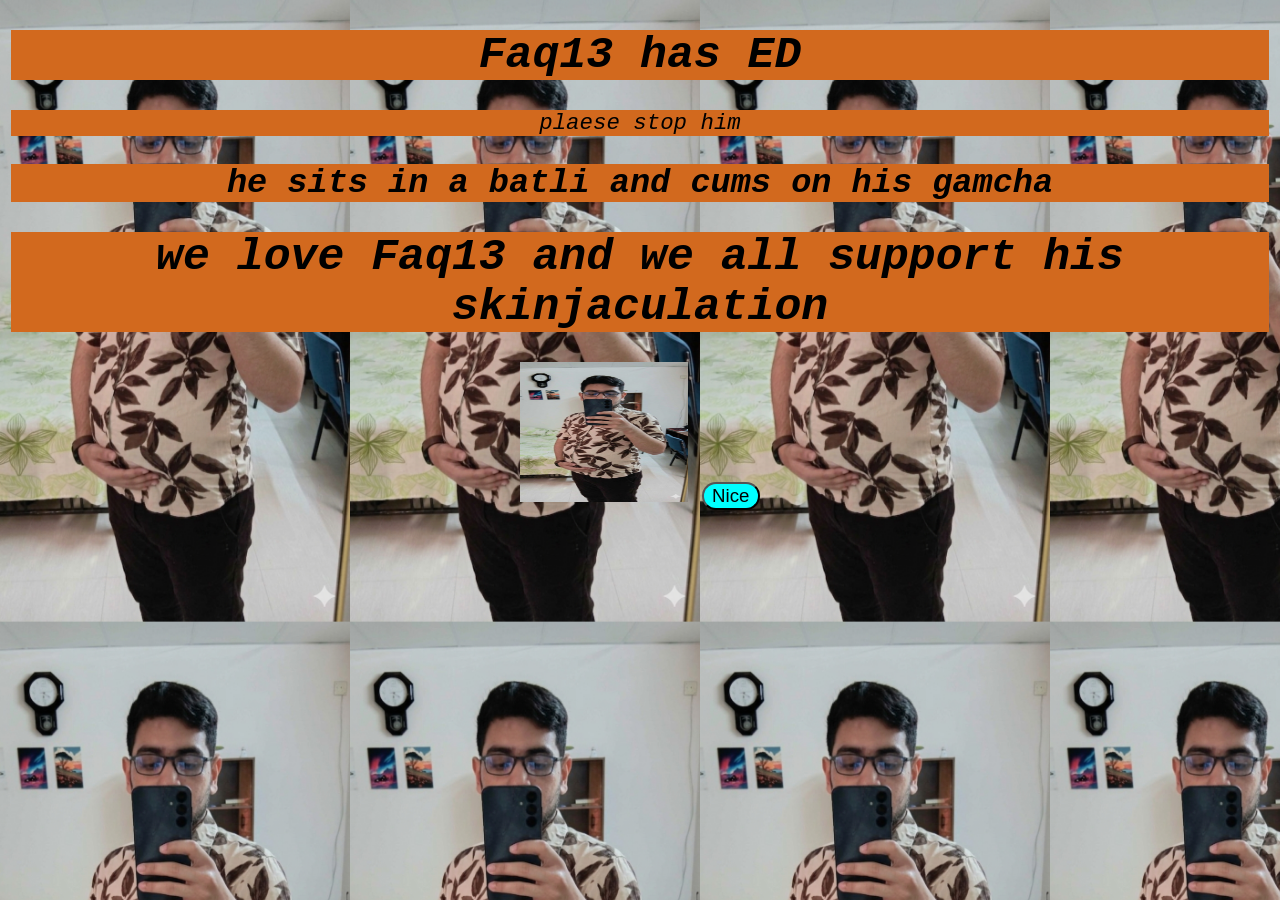
<file: index.html>
<!doctype html>
<html lang="en">
  <head>
    <meta charset="UTF-8" />
    <meta name="viewport" content="width=device-width, initial-scale=1.0" />
    <title>Udin</title>
    <link rel="stylesheet" href="udin.css" />
  </head>
  <body>
    <h1>Faq13 has ED</h1>
    <p>plaese stop him</p>
    <h2>he sits in a batli and cums on his gamcha</h2>
    <h1>we love Faq13 and we all support his skinjaculation</h1>
    <img src="/1774383687750.png" alt="" class="pasa" />
    <button type="button">Nice</button>
  </body>
</html>
</file>
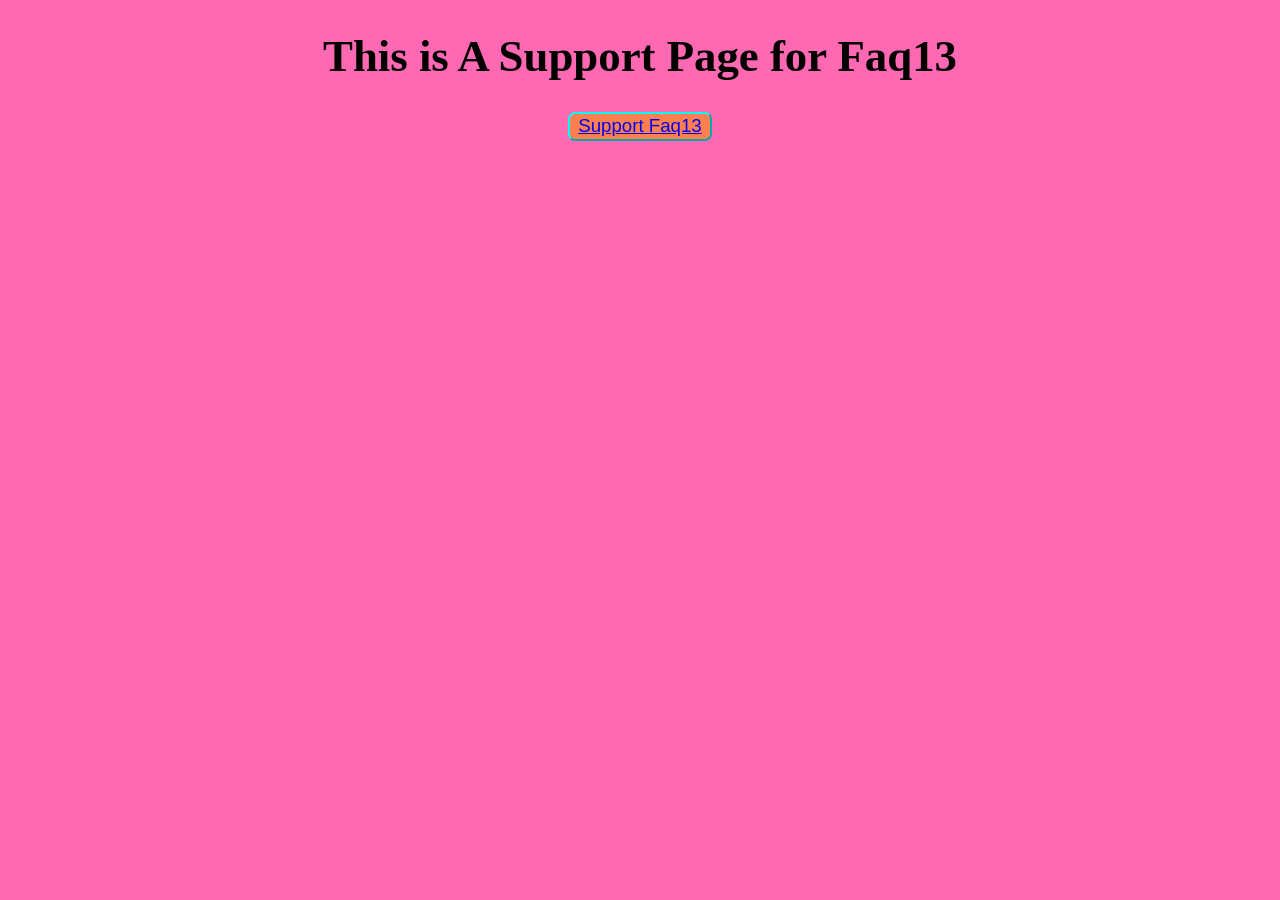
<file: home.html>
<!doctype html>
<html lang="en">
  <head>
    <meta charset="UTF-8" />
    <meta name="viewport" content="width=device-width, initial-scale=1.0" />
    <title>Support Faq13</title>
    <link rel="stylesheet" href="home.css" />
  </head>
  <body>
    <h1>This is A Support Page for Faq13</h1>
    <button type="button"><a href="/udin.html">Support Faq13</a></button>
  </body>
</html>
</file>
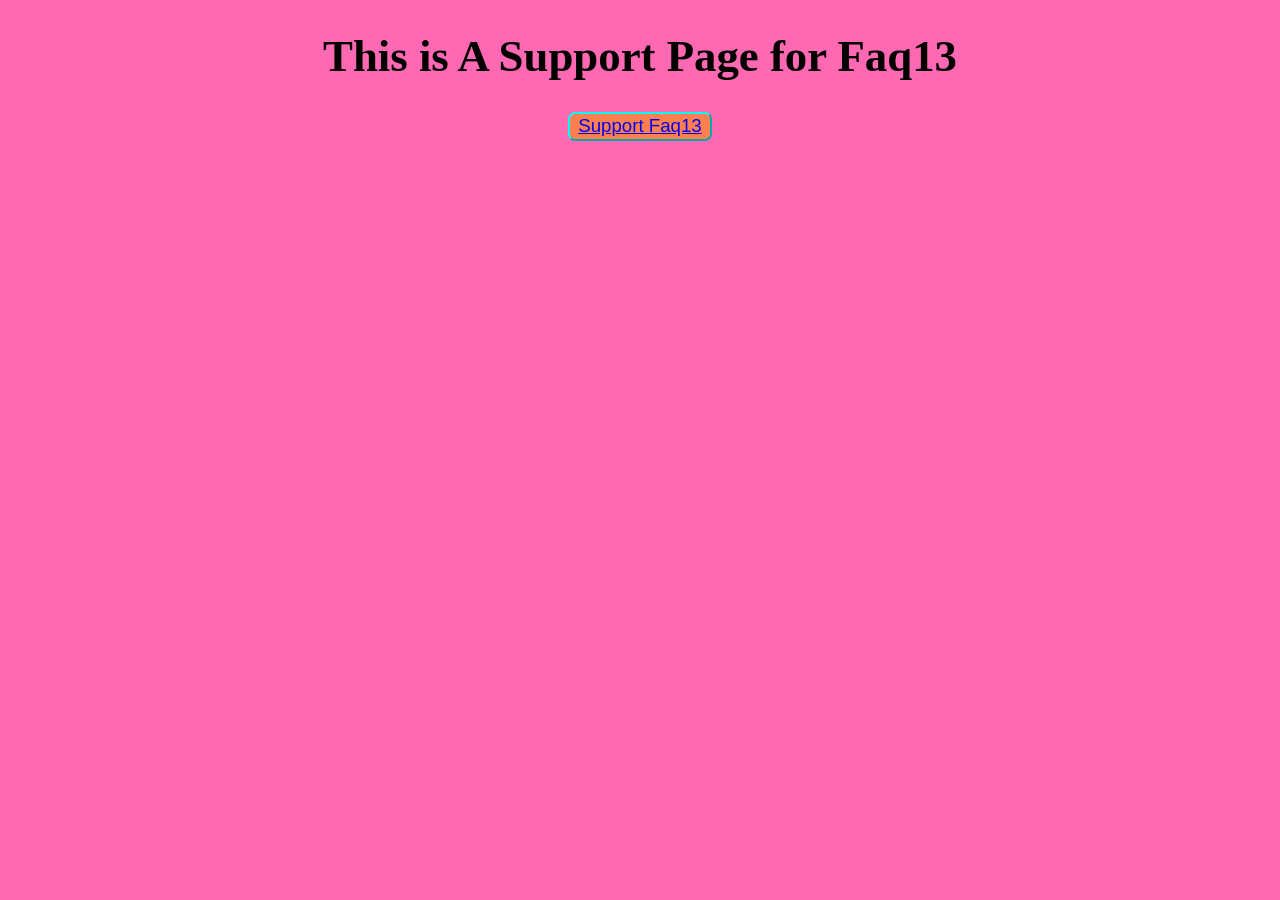
<file: index2.html>
<!doctype html>
<html lang="en">
  <head>
    <meta charset="UTF-8" />
    <meta name="viewport" content="width=device-width, initial-scale=1.0" />
    <title>Support Faq13</title>
    <link rel="stylesheet" href="home.css" />
  </head>
  <body>
    <h1>This is A Support Page for Faq13</h1>
    <button type="button"><a href="udin.html">Support Faq13</a></button>
  </body>
</html>
</file>
<file: udin.css>
body {
  background-image: url(/1774383687750.png);
  background-size: 250px;
  font-family: "Courier New", Courier, monospace;
  font-style: italic;
  text-align: center;
  zoom: 140%;
}

h1,
p,
h2 {
  background-color: chocolate;
  text-justify: auto;
}

img {
  width: 120px; /* Sets a fixed width */
  height: 100px; /* Sets a fixed height */
}

button {
  border-radius: 10px;
  background-color: aqua;
}
</file>
<file: home.css>
body {
  background-color: hotpink;
  text-align: center;
  font-family: "Times New Roman", Times, serif;
  zoom: 140%;
}

button {
  border-radius: 5px;
  border-color: aqua;
  border-width: 2px;
  background-color: coral;
}

button a:visited {
  text-decoration: none;
}
</file>
